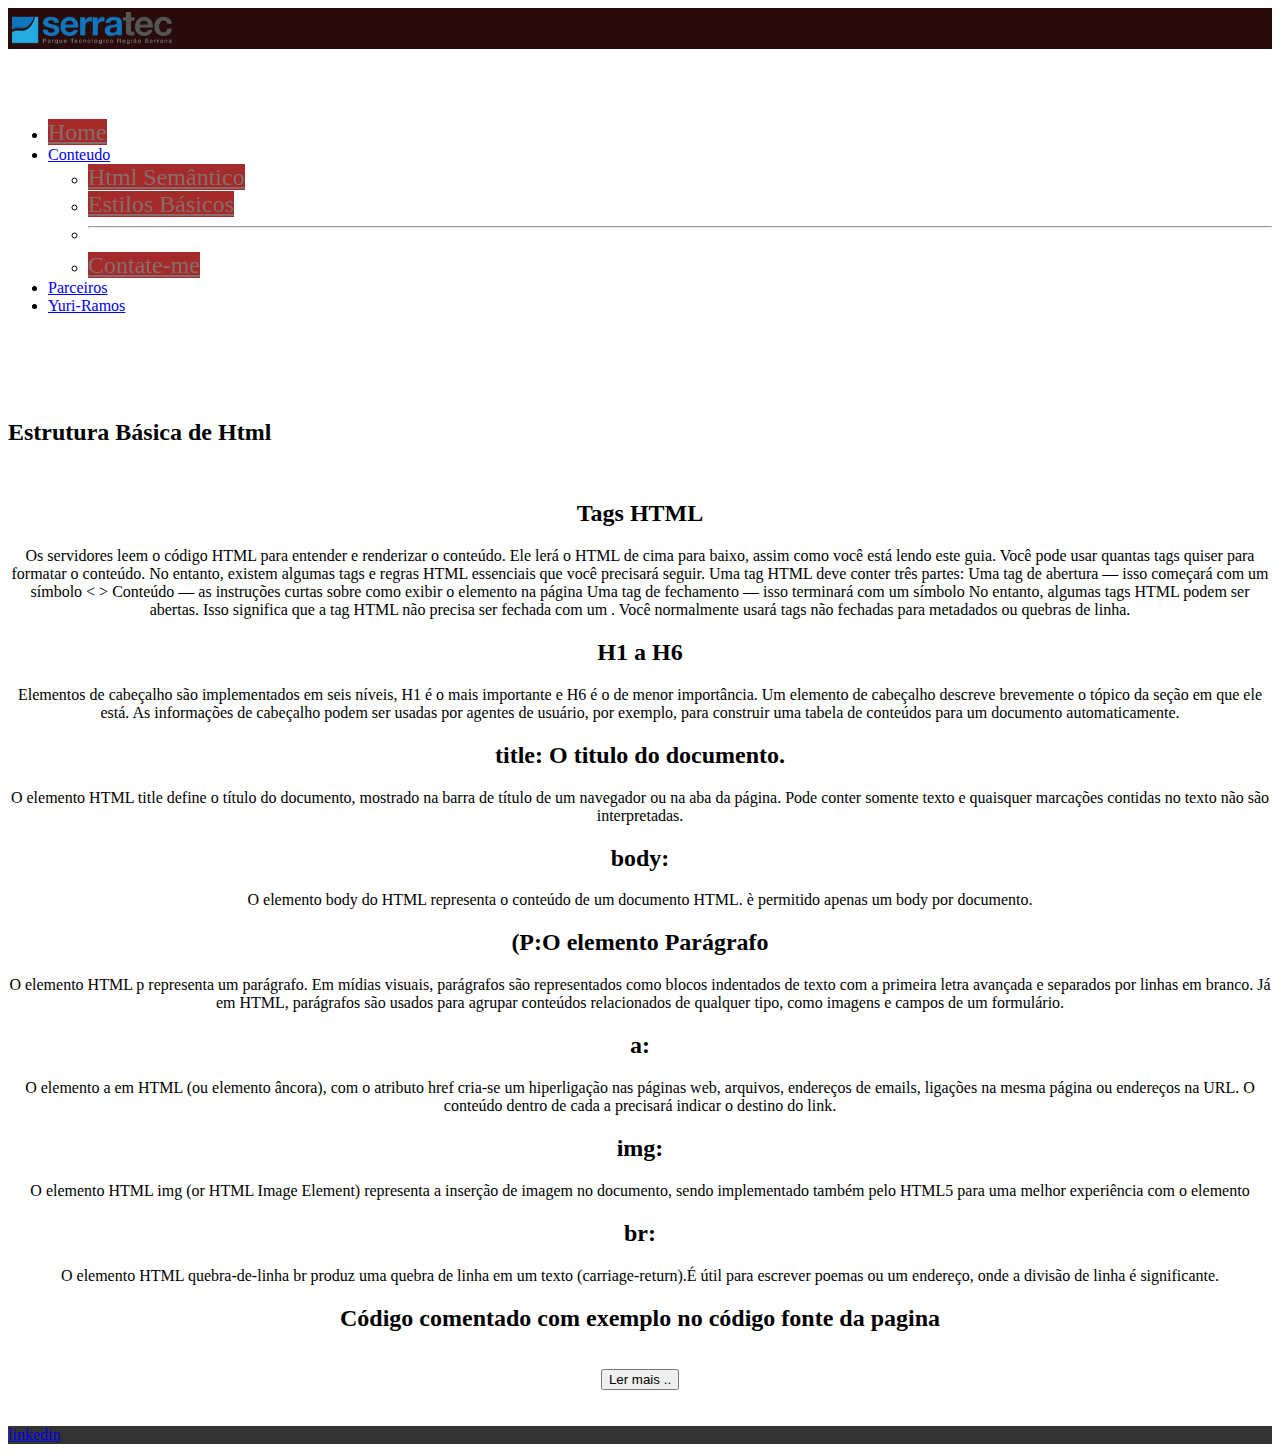
<file: estruturasbasicas.html>
<!DOCTYPE html>
<html lang="en">
<head>
    <meta charset="UTF-8">
    <meta http-equiv="X-UA-Compatible" content="IE=edge">
    <meta name="viewport" content="width=device-width, initial-scale=1.0">
    <title>Document</title>
    <link rel="stylesheet" href="./css/index.css">
    <link href="https://cdn.jsdelivr.net/npm/bootstrap@5.2.1/dist/css/bootstrap.min.css" rel="stylesheet" integrity="sha384-iYQeCzEYFbKjA/T2uDLTpkwGzCiq6soy8tYaI1GyVh/UjpbCx/TYkiZhlZB6+fzT" crossorigin="anonymous">
    <script src="https://cdn.jsdelivr.net/npm/bootstrap@5.2.1/dist/js/bootstrap.bundle.min.js" integrity="sha384-u1OknCvxWvY5kfmNBILK2hRnQC3Pr17a+RTT6rIHI7NnikvbZlHgTPOOmMi466C8" crossorigin="anonymous"defer></script>
</head>
<body>
    <header> 

        <!-- topo -->
        <nav id="barra" class="navbar bg-light position-fixed col-12 c-a" style="z-index: 999;" >
            <div class="container "   >
                <a class="navbar-brand" href="https://serratec.org/">
                    <img src="./img/07accb00ed6ea5921c55861a66afee97_logo.png" alt="Logo" width="160" height="32" class="d-inline-block align-text-top">
                    
          </a>
        </div>
    </nav>
    <br/><br/><br/>
    <!-- menu opções -->
    <ul class=" nav nav-tabs text-bg-light position-fixed" style="z-index: 999;">
        <li class="nav-item">
      <a class="nav-link active item" aria-current="page" href="./index.html">Home</a>
    </li>
    <li class="nav-item dropdown">
        <a class="nav-link dropdown-toggle" data-bs-toggle="dropdown" href="#" role="button" aria-expanded="false">Conteudo</a>
        <ul class="dropdown-menu">
 
            <li><a class="dropdown-item item " href="./HtmlSemantico.html">Html Semântico</a></li>
            <li><a class="dropdown-item item " href="./estilosBasicos.html">Estilos Básicos</a></li>
        <li><hr class="dropdown-divider"></li>
        <li><a class="dropdown-item item " href="https://linktr.ee/yro_ramos"target="_blank">Contate-me</a></li>
      </ul>
    </li>
    <li class="nav-item">
        <a class="nav-link" href="https://serratec.org/"target="_blank">Parceiros</a>
    </li>
    <li class="nav-item">
        <a class="nav-link " href="https://github.com/Yuri-Ramos"target="_blank">Yuri-Ramos</a>
    </li>
</ul>
</header>
<main>
    <div idclass="conteiner">
    <br/><br/>
  <section id="estrutura">
    <div class="col-10 m-auto content">
        <br/><br/>
        <h1 >Estrutura Básica de Html</h1>
        <br/>
            <h2>Tags HTML</h2>
            <p>Os servidores leem o código HTML para entender e renderizar o conteúdo. Ele lerá o HTML de cima para baixo, assim como você está lendo este guia. 
    
              Você pode usar quantas tags quiser para formatar o conteúdo. No entanto, existem algumas tags e regras HTML essenciais que você precisará seguir. 
              
              Uma tag HTML deve conter três partes:
              
              Uma tag de abertura — isso começará com um símbolo < >
              Conteúdo — as instruções curtas sobre como exibir o elemento na página
              Uma tag de fechamento — isso terminará com um símbolo </ >
              No entanto, algumas tags HTML podem ser abertas. Isso significa que a tag HTML não precisa ser fechada com um </ >. Você normalmente usará tags não fechadas para metadados ou quebras de linha. </p>
            <h2>H1 a H6</h2>
            <p>
              Elementos de cabeçalho são implementados em seis níveis, H1 é o mais
              importante e H6 é o de menor importância. Um elemento de cabeçalho
              descreve brevemente o tópico da seção em que ele está. As informações
              de cabeçalho podem ser usadas por agentes de usuário, por exemplo,
              para construir uma tabela de conteúdos para um documento
              automaticamente.
            </p>
            <h2>title: O titulo do documento.</h2>
            <p>O elemento HTML title define o título do documento, mostrado na barra de título de um navegador ou na aba da página. Pode conter somente texto e quaisquer marcações contidas no texto não são interpretadas.</p>
            <h2>body:</h2>
            <p>O elemento body do HTML representa o conteúdo de um documento HTML. è permitido apenas um body por documento.</p>
            <h2>(P:O elemento Parágrafo</h2>
            <p>O elemento HTML p representa um parágrafo. Em mídias visuais, parágrafos são representados como blocos indentados de texto com a primeira letra avançada e separados por linhas em branco. Já em HTML, parágrafos são usados para agrupar conteúdos relacionados de qualquer tipo, como imagens e campos de um formulário.</p>
            <h2>a:</h2>
            <p>O elemento a em HTML (ou elemento âncora), com o atributo href cria-se um hiperligação nas páginas web, arquivos, endereços de emails, ligações na mesma página ou endereços na URL. O conteúdo dentro de cada a precisará indicar o destino do link.</p>
            <h2>img:</h2>
            <p>O elemento HTML img (or HTML Image Element) representa a inserção de imagem no documento, sendo implementado também pelo HTML5 para uma melhor experiência com o elemento</p>
            <h2>br:</h2>
            <p>O elemento HTML quebra-de-linha br produz uma quebra de linha em um texto (carriage-return).É útil para escrever poemas ou um endereço, onde a divisão de linha é significante.</p>
            <h2>Código comentado com exemplo no código fonte da pagina</h2>
          </div>
        </li>
      </ul>
      <br/>
      <center>

          <a href="https://tableless.github.io/iniciantes/manual/html/estruturabasica.html" ><button type="button" class="btn btn-primary">Ler mais ..</button></a>
      </center>
  <br/> <br/>
    </div>
  </section>


<footer style="background-color: #333;" class="page-footer font-small blue p-4">
        <div class="text-center">
            <a href="https://www.linkedin.com/in/yuri-ramos-a49a461b4/"target="_blank" >linkedin</a>
        </div>

      </footer>
</body>
</html>
</file>
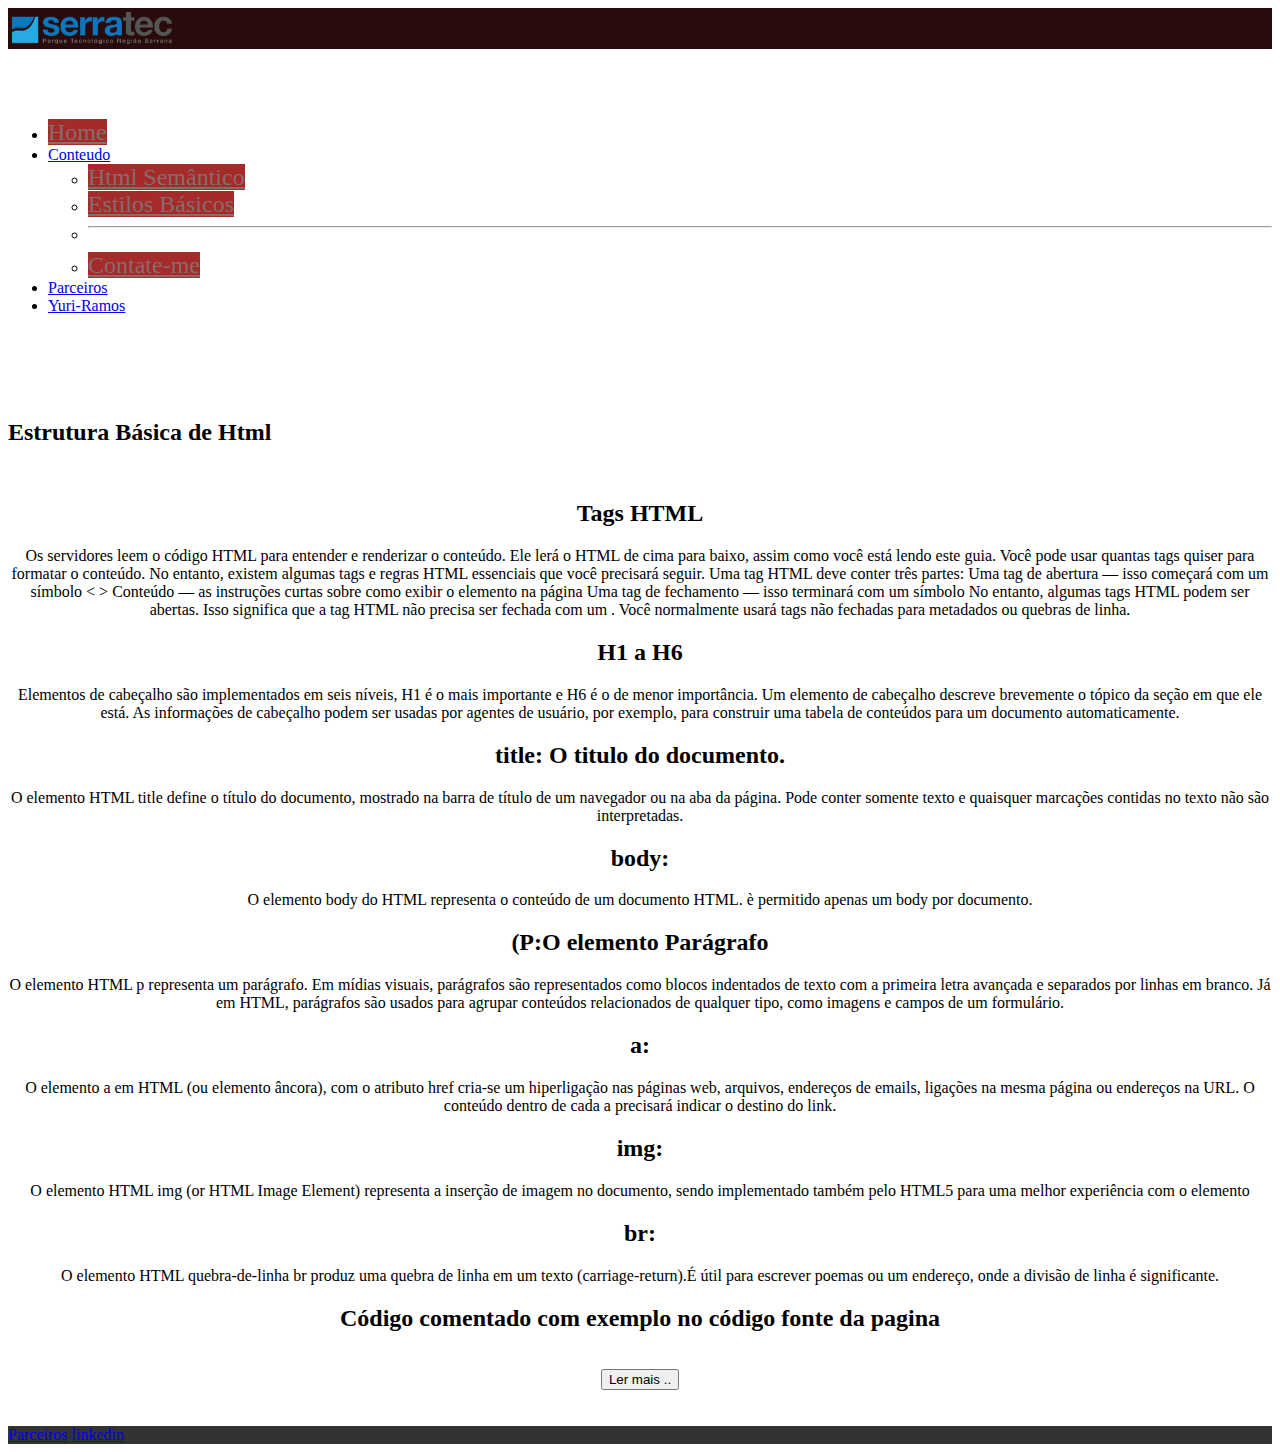
<file: html/estruturasbasicas.html>
<!DOCTYPE html>
<html lang="en">
<head>
    <meta charset="UTF-8">
    <meta http-equiv="X-UA-Compatible" content="IE=edge">
    <meta name="viewport" content="width=device-width, initial-scale=1.0">
    <title>Document</title>
    <link rel="stylesheet" href="../css/index.css">
    <link href="https://cdn.jsdelivr.net/npm/bootstrap@5.2.1/dist/css/bootstrap.min.css" rel="stylesheet" integrity="sha384-iYQeCzEYFbKjA/T2uDLTpkwGzCiq6soy8tYaI1GyVh/UjpbCx/TYkiZhlZB6+fzT" crossorigin="anonymous">
    <script src="https://cdn.jsdelivr.net/npm/bootstrap@5.2.1/dist/js/bootstrap.bundle.min.js" integrity="sha384-u1OknCvxWvY5kfmNBILK2hRnQC3Pr17a+RTT6rIHI7NnikvbZlHgTPOOmMi466C8" crossorigin="anonymous"defer></script>
</head>
<body>
    <header> 

        <!-- topo -->
        <nav id="barra" class="navbar bg-light position-fixed col-12 c-a" style="z-index: 999;" >
            <div class="container "   >
                <a class="navbar-brand" href="https://serratec.org/">
                  <img src="../img/07accb00ed6ea5921c55861a66afee97_logo.png" alt="Logo" width="160" height="32" class="d-inline-block align-text-top">
                    
          </a>
        </div>
    </nav>
    <br/><br/><br/>
    <!-- menu opções -->
    <ul class=" nav nav-tabs text-bg-light position-fixed" style="z-index: 999;">
        <li class="nav-item">
          <a class="nav-link active item" aria-current="page" href="../index.html">Home</a>
    </li>
    <li class="nav-item dropdown">
        <a class="nav-link dropdown-toggle" data-bs-toggle="dropdown" href="#" role="button" aria-expanded="false">Conteudo</a>
        <ul class="dropdown-menu">
 
            <li><a class="dropdown-item item " href="./HtmlSemantico.html">Html Semântico</a></li>
            <li><a class="dropdown-item item " href="./estilosBasicos.html">Estilos Básicos</a></li>
        <li><hr class="dropdown-divider"></li>
        <li><a class="dropdown-item item " href="https://linktr.ee/yro_ramos"target="_blank">Contate-me</a></li>
      </ul>
    </li>
    <li class="nav-item">
        <a class="nav-link" href="https://serratec.org/"target="_blank">Parceiros</a>
    </li>
    <li class="nav-item">
        <a class="nav-link " href="https://github.com/Yuri-Ramos"target="_blank">Yuri-Ramos</a>
    </li>
</ul>
</header>
<main>
    <div idclass="conteiner">
    <br/><br/>
  <section id="estrutura">
    <div class="col-10 m-auto content">
        <br/><br/>
        <h1 >Estrutura Básica de Html</h1>
        <br/>
            <h2>Tags HTML</h2>
            <p>Os servidores leem o código HTML para entender e renderizar o conteúdo. Ele lerá o HTML de cima para baixo, assim como você está lendo este guia. 
    
              Você pode usar quantas tags quiser para formatar o conteúdo. No entanto, existem algumas tags e regras HTML essenciais que você precisará seguir. 
              
              Uma tag HTML deve conter três partes:
              
              Uma tag de abertura — isso começará com um símbolo < >
              Conteúdo — as instruções curtas sobre como exibir o elemento na página
              Uma tag de fechamento — isso terminará com um símbolo </ >
              No entanto, algumas tags HTML podem ser abertas. Isso significa que a tag HTML não precisa ser fechada com um </ >. Você normalmente usará tags não fechadas para metadados ou quebras de linha. </p>
            <h2>H1 a H6</h2>
            <p>
              Elementos de cabeçalho são implementados em seis níveis, H1 é o mais
              importante e H6 é o de menor importância. Um elemento de cabeçalho
              descreve brevemente o tópico da seção em que ele está. As informações
              de cabeçalho podem ser usadas por agentes de usuário, por exemplo,
              para construir uma tabela de conteúdos para um documento
              automaticamente.
            </p>
            <h2>title: O titulo do documento.</h2>
            <p>O elemento HTML title define o título do documento, mostrado na barra de título de um navegador ou na aba da página. Pode conter somente texto e quaisquer marcações contidas no texto não são interpretadas.</p>
            <h2>body:</h2>
            <p>O elemento body do HTML representa o conteúdo de um documento HTML. è permitido apenas um body por documento.</p>
            <h2>(P:O elemento Parágrafo</h2>
            <p>O elemento HTML p representa um parágrafo. Em mídias visuais, parágrafos são representados como blocos indentados de texto com a primeira letra avançada e separados por linhas em branco. Já em HTML, parágrafos são usados para agrupar conteúdos relacionados de qualquer tipo, como imagens e campos de um formulário.</p>
            <h2>a:</h2>
            <p>O elemento a em HTML (ou elemento âncora), com o atributo href cria-se um hiperligação nas páginas web, arquivos, endereços de emails, ligações na mesma página ou endereços na URL. O conteúdo dentro de cada a precisará indicar o destino do link.</p>
            <h2>img:</h2>
            <p>O elemento HTML img (or HTML Image Element) representa a inserção de imagem no documento, sendo implementado também pelo HTML5 para uma melhor experiência com o elemento</p>
            <h2>br:</h2>
            <p>O elemento HTML quebra-de-linha br produz uma quebra de linha em um texto (carriage-return).É útil para escrever poemas ou um endereço, onde a divisão de linha é significante.</p>
            <h2>Código comentado com exemplo no código fonte da pagina</h2>
          </div>
        </li>
      </ul>
      <br/>
      <center>

          <a href="https://tableless.github.io/iniciantes/manual/html/estruturabasica.html" ><button type="button" class="btn btn-primary">Ler mais ..</button></a>
      </center>
  <br/> <br/>
    </div>
  </section>


<footer style="background-color: #333;" class="page-footer font-small blue p-4">
        <div class="text-center">
          <a href="https://github.com/kifel/" target="_blank">Parceiros</a>
          <a href="https://www.linkedin.com/in/yuri-ramos-a49a461b4/"target="_blank" >linkedin</a>
        </div>

      </footer>
</body>
</html>
</file>
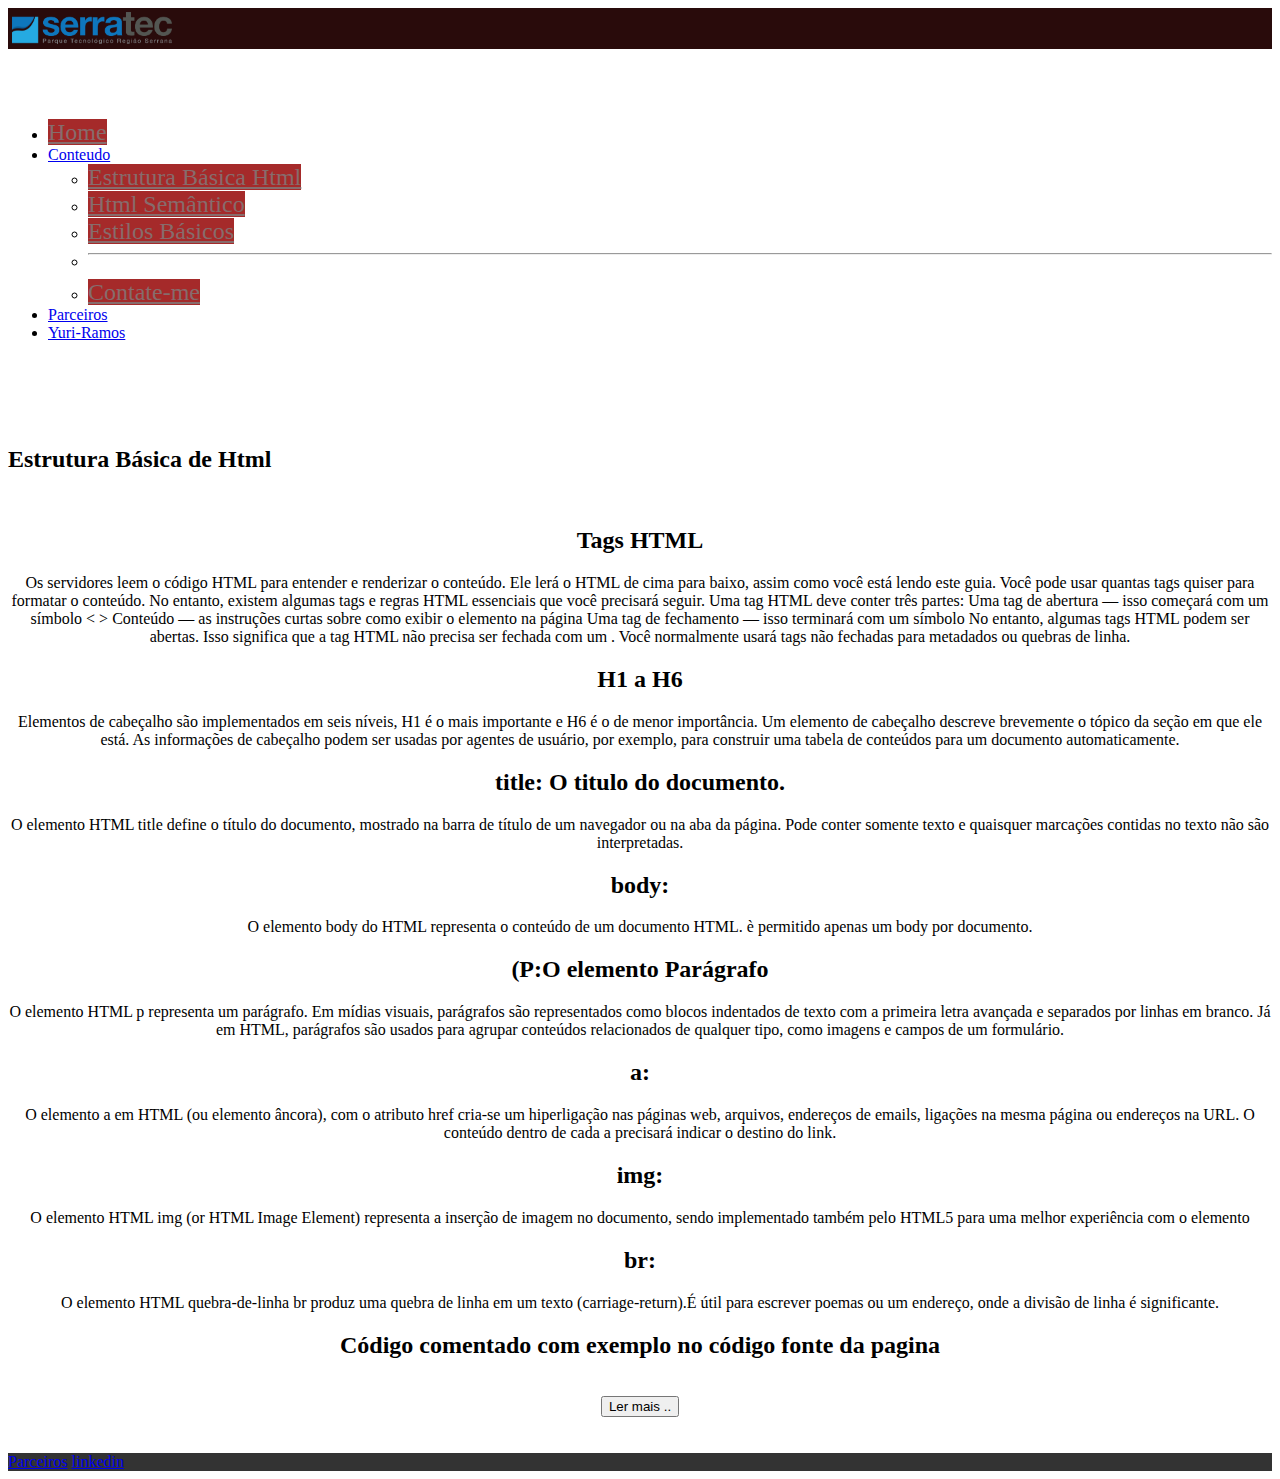
<file: html/HtmlSemantico.html>
<!DOCTYPE html>
<html lang="en">
<head>
    <meta charset="UTF-8">
    <meta http-equiv="X-UA-Compatible" content="IE=edge">
    <meta name="viewport" content="width=device-width, initial-scale=1.0">
    <title>Document</title>
    <link rel="stylesheet" href="../css/index.css">
    <link href="https://cdn.jsdelivr.net/npm/bootstrap@5.2.1/dist/css/bootstrap.min.css" rel="stylesheet" integrity="sha384-iYQeCzEYFbKjA/T2uDLTpkwGzCiq6soy8tYaI1GyVh/UjpbCx/TYkiZhlZB6+fzT" crossorigin="anonymous">
    <script src="https://cdn.jsdelivr.net/npm/bootstrap@5.2.1/dist/js/bootstrap.bundle.min.js" integrity="sha384-u1OknCvxWvY5kfmNBILK2hRnQC3Pr17a+RTT6rIHI7NnikvbZlHgTPOOmMi466C8" crossorigin="anonymous"defer></script>
</head>
<body>
    <header> 

        <!-- topo -->
        <nav id="barra" class="navbar bg-light position-fixed col-12 c-a" style="z-index: 999;" >
            <div class="container "   >
                <a class="navbar-brand" href="https://serratec.org/">
                  <img src="../img/07accb00ed6ea5921c55861a66afee97_logo.png" alt="Logo" width="160" height="32" class="d-inline-block align-text-top">
                    
          </a>
        </div>
    </nav>
    <br/><br/><br/>
    <!-- menu opções -->
    <ul class=" nav nav-tabs text-bg-light position-fixed" style="z-index: 999;">
        <li class="nav-item">
          <a class="nav-link active item" aria-current="page" href="../index.html">Home</a>
    </li>
    <li class="nav-item dropdown">
        <a class="nav-link dropdown-toggle" data-bs-toggle="dropdown" href="#" role="button" aria-expanded="false">Conteudo</a>
        <ul class="dropdown-menu">
            <li><a class="dropdown-item item " href="./estruturasbasicas.html">Estrutura Básica Html</a></li>
                <li><a class="dropdown-item item " href="./HtmlSemantico.html">Html Semântico</a></li>
                <li><a class="dropdown-item item " href="./estilosBasicos.html">Estilos Básicos</a></li>
        <li><hr class="dropdown-divider"></li>
        <li><a class="dropdown-item item " href="https://linktr.ee/yro_ramos"target="_blank">Contate-me</a></li>
      </ul>
    </li>
    <li class="nav-item">
        <a class="nav-link" href="https://serratec.org/"target="_blank">Parceiros</a>
    </li>
    <li class="nav-item">
        <a class="nav-link " href="https://github.com/Yuri-Ramos"target="_blank">Yuri-Ramos</a>
    </li>
</ul>
</header>
<main>
    <div idclass="conteiner">
    <br/><br/>
  <section id="estrutura">
    <div class="col-10 m-auto content">
        <br/><br/>
        <h1 >Estrutura Básica de Html</h1>
        <br/>
            <h2>Tags HTML</h2>
            <p>Os servidores leem o código HTML para entender e renderizar o conteúdo. Ele lerá o HTML de cima para baixo, assim como você está lendo este guia. 
    
              Você pode usar quantas tags quiser para formatar o conteúdo. No entanto, existem algumas tags e regras HTML essenciais que você precisará seguir. 
              
              Uma tag HTML deve conter três partes:
              
              Uma tag de abertura — isso começará com um símbolo < >
              Conteúdo — as instruções curtas sobre como exibir o elemento na página
              Uma tag de fechamento — isso terminará com um símbolo </ >
              No entanto, algumas tags HTML podem ser abertas. Isso significa que a tag HTML não precisa ser fechada com um </ >. Você normalmente usará tags não fechadas para metadados ou quebras de linha. </p>
            <h2>H1 a H6</h2>
            <p>
              Elementos de cabeçalho são implementados em seis níveis, H1 é o mais
              importante e H6 é o de menor importância. Um elemento de cabeçalho
              descreve brevemente o tópico da seção em que ele está. As informações
              de cabeçalho podem ser usadas por agentes de usuário, por exemplo,
              para construir uma tabela de conteúdos para um documento
              automaticamente.
            </p>
            <h2>title: O titulo do documento.</h2>
            <p>O elemento HTML title define o título do documento, mostrado na barra de título de um navegador ou na aba da página. Pode conter somente texto e quaisquer marcações contidas no texto não são interpretadas.</p>
            <h2>body:</h2>
            <p>O elemento body do HTML representa o conteúdo de um documento HTML. è permitido apenas um body por documento.</p>
            <h2>(P:O elemento Parágrafo</h2>
            <p>O elemento HTML p representa um parágrafo. Em mídias visuais, parágrafos são representados como blocos indentados de texto com a primeira letra avançada e separados por linhas em branco. Já em HTML, parágrafos são usados para agrupar conteúdos relacionados de qualquer tipo, como imagens e campos de um formulário.</p>
            <h2>a:</h2>
            <p>O elemento a em HTML (ou elemento âncora), com o atributo href cria-se um hiperligação nas páginas web, arquivos, endereços de emails, ligações na mesma página ou endereços na URL. O conteúdo dentro de cada a precisará indicar o destino do link.</p>
            <h2>img:</h2>
            <p>O elemento HTML img (or HTML Image Element) representa a inserção de imagem no documento, sendo implementado também pelo HTML5 para uma melhor experiência com o elemento</p>
            <h2>br:</h2>
            <p>O elemento HTML quebra-de-linha br produz uma quebra de linha em um texto (carriage-return).É útil para escrever poemas ou um endereço, onde a divisão de linha é significante.</p>
            <h2>Código comentado com exemplo no código fonte da pagina</h2>
          </div>
        </li>
      </ul>
      <br/>
      <center>

          <a href="https://www.devmedia.com.br/html-semantico-conheca-os-elementos-semanticos-da-html5/38065" ><button type="button" class="btn btn-primary">Ler mais ..</button></a>
      </center>
  <br/> <br/>
    </div>
  </section>


<footer style="background-color: #333;" class="page-footer font-small blue p-4">
        <div class="text-center">
          <a href="https://github.com/kifel/" target="_blank">Parceiros</a>
            <a href="https://www.linkedin.com/in/yuri-ramos-a49a461b4/" target="_blank">linkedin</a>
        </div>

      </footer>
</body>
</html>
</file>
<file: css/index.css>
.item{
    color: rgb(135, 108, 108);
    font-size: 24px;
    background-color: brown;
}
/* barra topo-logo */
.c-a{
  
    font-size: 5px;
    background-color: rgb(41, 11, 11);
    padding: 4px;
    
}
p{
    text-align: center;
}
h2{
    text-align: center;
    font-size: large;
    font-size: 24px;
}
h1{
    text-align-last: left;
    font-size: large;
    font-size: 24px;

}
h3{
    text-align: center;
    font-size: large;
    font-size: 24px;


}
</file>
